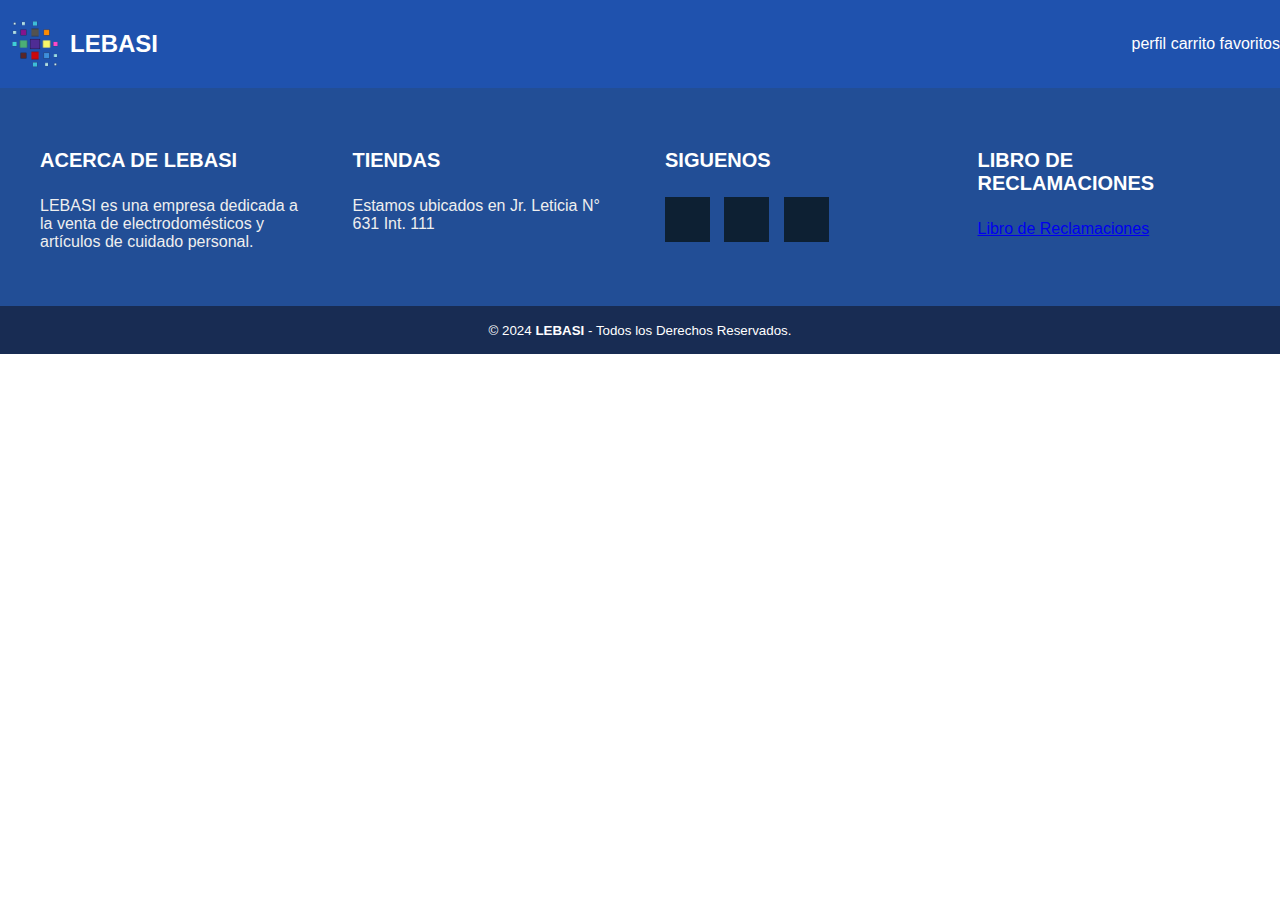
<file: products.html>
<!DOCTYPE html>
<html lang="es">
<head>
    <meta charset="UTF-8">
    <meta name="viewport" content="width=device-width, initial-scale=1.0">
    <title>Productos</title>
    <link rel="stylesheet" href="../assets/css/main.css">
</head>
<body>
    <!-- Incluir el header -->
    <div id="header-placeholder"></div>

    <!-- Contenido principal -->
    <main>
        
        


    </main>
    
    <!-- Incluir el footer -->
    <div id="footer-placeholder"></div>

    <script>
        // Cargar el contenido del navbar.html
        fetch('components/navbar.html')
            .then(response => response.text())
            .then(data => {
                document.getElementById('header-placeholder').innerHTML = data;
            });

        // Cargar el contenido del footer.html
        fetch('components/footer.html')
            .then(response => response.text())
            .then(data => {
                document.getElementById('footer-placeholder').innerHTML = data;
            });
    </script>
</body>
</html>
</file>
<file: assets/css/main.css>
body{
    font-family: sans-serif;
    margin: 0;  
}
.iframe-navbar {
    width: 100%;
    height: 100%; /* Ajusta según la altura de tu navbar */
    border: none;
}

@media screen and (max-width: 768px){
    header{
        flex-direction: column;
        height: auto;
        padding: 20px 0;
    }
    .logo{
        margin-bottom: 20px;
    }

    nav{
        margin-top: 20px;
    }

    .swiper-hero {
        width:100%;
        height: auto;
        padding-left: auto;
        padding-right: auto;
        grid-gap: 30px;
        padding: 35px 0;
    }

    .swiper-img{
        width: 100%;
        height: auto;

    }
    
    .swiper-hero .swiper-slide:nth-child(1) img {
        content: url('../media/imagenes/Imagenes de fondo/Fondo_LEBASI_swiper_1_mobile.png'); 
       
    }

    .swiper-hero .swiper-slide:nth-child(2) img {
        content: url('../media/imagenes/Imagenes de fondo/Fondo_LEBASI_swiper_2_mobile.png'); 
        
    }

    .swiper-hero .swiper-slide:nth-child(3) img {
        content: url('../media/imagenes/Imagenes de fondo/Fondo_LEBASI_swiper_3_mobile.png'); 
        
    }
    
}


.swiper-hero {
    width: 100%;
}

.swiper-hero img{
    /* height: 340px; */
    width : 100%;
    object-fit: cover;
}

.swiper-hero .swiper-button-prev,
.swiper-hero .swiper-button-next,
.swiper-ProductosNuevos .swiper-button-prev,
.swiper-ProductosNuevos .swiper-button-next
{
    --swiper-navigation-size: 20px;
    --swiper-navigation-color: black;
    background-color: white;
    height: 70px;
    width: 50px;
    margin-top: -35px;

    opacity: 0;
    transition: 0.5s;
}

.swiper-hero .swiper-button-prev,
.swiper-ProductosNuevos .swiper-button-prev
{
    border-radius: 0 65px 65px 0;
    left: -10px;
}

.swiper-hero .swiper-button-next,
.swiper-ProductosNuevos .swiper-button-next
{
    border-radius: 65px 0 0 65px;
    right: -10px;
}

.swiper-hero:hover .swiper-button-prev,
.swiper-hero:hover .swiper-button-next,
.swiper-ProductosNuevos .swiper-button-prev,
.swiper-ProductosNuevos .swiper-button-next
{
    opacity: 1;
}

.swiper-hero .swiper-pagination,
.swiper-ProductosNuevos .swiper-pagination
{
    --swiper-pagination-color: white;
    --swiper-pagination-bullet-size: 6px;
    --swiper-pagination-bullet-inactive-color: black;
    --swiper-pagination-bullet-inactive-opacity: 0.25;
    --swiper-pagintaion-bullet-opacity: 1;
    --swiper-pagination-bullet-horizantal-gap: 2px;
}



/*********************************SectionArticulo*********************************/


.SuperContenedor{
    /*background-color: yellow; /*Cambiar color*/
    padding-left: 250px;
    padding-right: 250px;
    
}

.ArticulosTitulo{
    text-align: center;
    padding: 20px 0;
    
    
}
.sectionArticulos ul{
    display: flex;
    flex-wrap: wrap;
    justify-content: space-between;
    padding-bottom: 30px;
    margin-bottom: 30px;
    list-style: none;
}

.sectionArticulos a{
    text-decoration: none;
    color: white;
}

.sectionArticulos h3{
    margin-left: 15px;
    margin-top: 10px;
    margin-bottom: 8px;
}

.sectionArticulos p{
    margin-left: 15px;
    margin-right: 10px;
    margin-top: 2px;
}



/*CuadroArticulo1*/

.ContenedorCuadroArticulo1,
.ContenedorCuadroArticulo2,
.ContenedorCuadroArticulo3,
.ContenedorCuadroArticulo4,
.ContenedorCuadroArticulo5,
.ContenedorCuadroArticulo6
{
    width: 370px;
    height: 300px;
    /*background-color: blue;*/
    margin-bottom: 30px;
    position: relative;
    padding: 30px;

}

.CuadroArticulo1,
.CuadroArticulo2,
.CuadroArticulo3,
.CuadroArticulo4,
.CuadroArticulo5,
.CuadroArticulo6
{
    width: 370px;
    height: 300px;
    background-color: #277be9;
    margin-bottom: 20px;
    position: relative;
}

.CuadroArticulo1 img,
.CuadroArticulo2 img,
.CuadroArticulo3 img,
.CuadroArticulo4 img,
.CuadroArticulo5 img,
.CuadroArticulo6 img
{
    width: 100%;
    height: 100%;
    object-fit: cover;
    
}



@media screen and (max-width: 768px){
    .SuperContenedor{
        width:100%;
        padding-left: auto;
        padding-right: auto;
        grid-gap: 30px;
        padding: 35px 0;
    }

    .sectionArticulos ul{
        display: flex;
        flex-wrap: wrap;
        justify-content: space-between;
        padding: 0;
        margin-top: 20px;
        margin-bottom: 20px;
        list-style: none;
    }

    .ContenedorCuadroArticulo1,
    .ContenedorCuadroArticulo2,
    .ContenedorCuadroArticulo3,
    .ContenedorCuadroArticulo4,
    .ContenedorCuadroArticulo5,
    .ContenedorCuadroArticulo6
    {
        width: 300px;
        height: 250px;
        margin-bottom: 20px;
        display: flex;
        justify-content: center;
        align-items: center;
        position: relative;
        padding-left: 10%;
        padding-right: 10%;
        
    }
}
/*********************************SectionProductosNuevos********************************/

.ProductosNuevosTitulo{
    text-align: center;
    padding: 20px 0;
}
.swiper-ProductosNuevos {
    display: flex;
    justify-content: space-between;
    padding: 0;
    margin: 0;
    list-style: none;
    position: relative;
    width: 700px;
    height: 700px;
}

.swiper-ProductosNuevos img{
    height: auto;
    width : 100%;
    object-fit: cover;
    display: flex;
    justify-content: center;
    align-items: center;
}


@media screen and (max-width: 768px){
    .swiper-ProductosNuevos{
        width:100%;
        height: auto;
        padding-left: auto;
        padding-right: auto;
        grid-gap: 30px;
        padding: 35px 0;
    }
}

/*********************************SectionAtencionCliente********************************/

.AtencionClienteTitulo{
    text-align: center;
    padding: 20px 0;
}
.SuperContenedorAtencionCliente{
    padding-left: 250px;
    padding-right: 250px;
    margin-bottom: 20px;
}


.SuperContenedorAtencionCliente ul{
    display: flex;
    flex-wrap: wrap;
    justify-content: space-between;
    padding: 0;
    margin: 0;
    list-style: none;
}


.SectionAtencionCliente a{
    text-decoration: none;
    color: white;
}


.ContenedorCuadroAtencionCliente1,
.ContenedorCuadroAtencionCliente2,
.ContenedorCuadroAtencionCliente3
{
    width: 300px;
    height: 300px;
    margin-top: 20px;
    margin-bottom: 20px;
    position: relative;
    padding-left: 0;
    padding-right: 0;
}


.CuadroAtencionCliente1,
.CuadroAtencionCliente2,
.CuadroAtencionCliente3
{   
    position: relative;
}


.CuadroAtencionCliente1 img,
.CuadroAtencionCliente2 img,
.CuadroAtencionCliente3 img
{
    width: 100%;
    height: 100%;
    object-fit: cover;
}

@media screen and (max-width: 768px){
    .SuperContenedorAtencionCliente{
        width:100%;
        height: auto;
        padding-left: auto;
        padding-right: auto;
        grid-gap: 30px;
        padding: 35px 0;
    }

    .SuperContenedorAtencionCliente ul{
        display: flex;
        flex-wrap: wrap;
        justify-content: space-between;
        padding: 0;
        margin: 0;
        list-style: none;
    }

    .ContenedorCuadroAtencionCliente1,
    .ContenedorCuadroAtencionCliente2,
    .ContenedorCuadroAtencionCliente3
    {
        width: 200px;
        height: 200px;
        padding-left: 25%;
        padding-right: 25%;
        margin-top: 5px;
        margin-bottom: 5px;
    }

    
}

#footer-iframe {
    position: fixed;
    bottom: 0;
    width: 100%;
    height: 100px;
    border: none;
}
</file>
